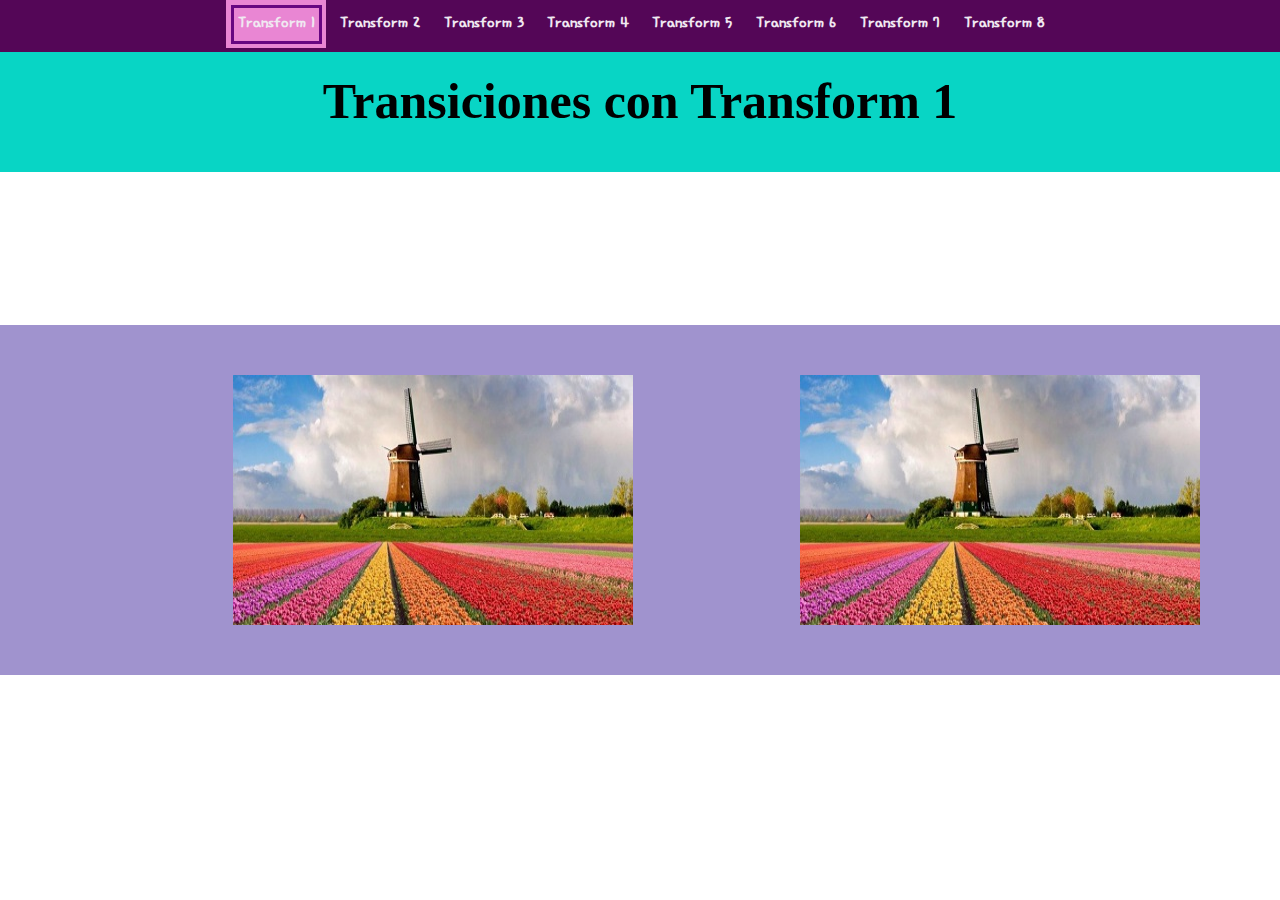
<file: index.html>
<!DOCTYPE html>
<html>
  <head>
    <meta charset="utf-8">
    <title>inicio</title>
    <link href="Styles/main.css" rel="stylesheet" type="text/css" />
  </head>
  <style>
    @import url('https://fonts.googleapis.com/css?family=Hi+Melody');
    </style>
  <body>
    <nav class="menu">
      <ul>
        <li class="Active">
          <div></div>
          <a  href="index.html">Transform 1</a></li>
          <li>
          <div></div>
          <a href="pages/transform2.html">Transform 2</a></li>
        <li>
          <div></div>
          <a href="pages/transform3.html">Transform 3</a></li>
        <li>
          <div></div>
          <a href="pages/transform4.html">Transform 4</a></li>
        <li>
          <div></div>
          <a href="pages/transform5.html">Transform 5</a></li>
        <li>
          <div></div>
          <a href="pages/transform6.html">Transform 6</a></li>
        <li>
          <div></div>
          <a href="pages/transform7.html">Transform 7</a></li>
        <li>
          <div></div>
          <a href="pages/transform8.html">Transform 8</a></li>
      </ul>
</nav>
        <h1> Transiciones con Transform 1</h1>
        <fondo>
        <div class="uno1">
              <img src="assets/uno.png">
            <article>
              <h4>Transfrom 1</h4>
              <p> Lorem ipsum dolor sit amet consectetur adipisicing elit. Consectetur autem pariatur a quas neque nihil quos labore doloremque, recusandae est unde impedit earum incidunt sed, fugit, veniam temporibus expedita deserunt.</p>
              <a>leer mas</a>
            </article>
        </div>
        <div class="uno1a">
          <img src="assets/uno.png">
        <article>
          <h4>Transfrom 1</h4>
          <p> Lorem ipsum dolor sit amet consectetur adipisicing elit. Consectetur autem pariatur a quas neque nihil quos labore doloremque, recusandae est unde impedit earum incidunt sed, fugit, veniam temporibus expedita deserunt.</p>
          <a>leer mas</a>
        </article>
    </div>
      </fondo>

        
  </body>
</html>
</file>
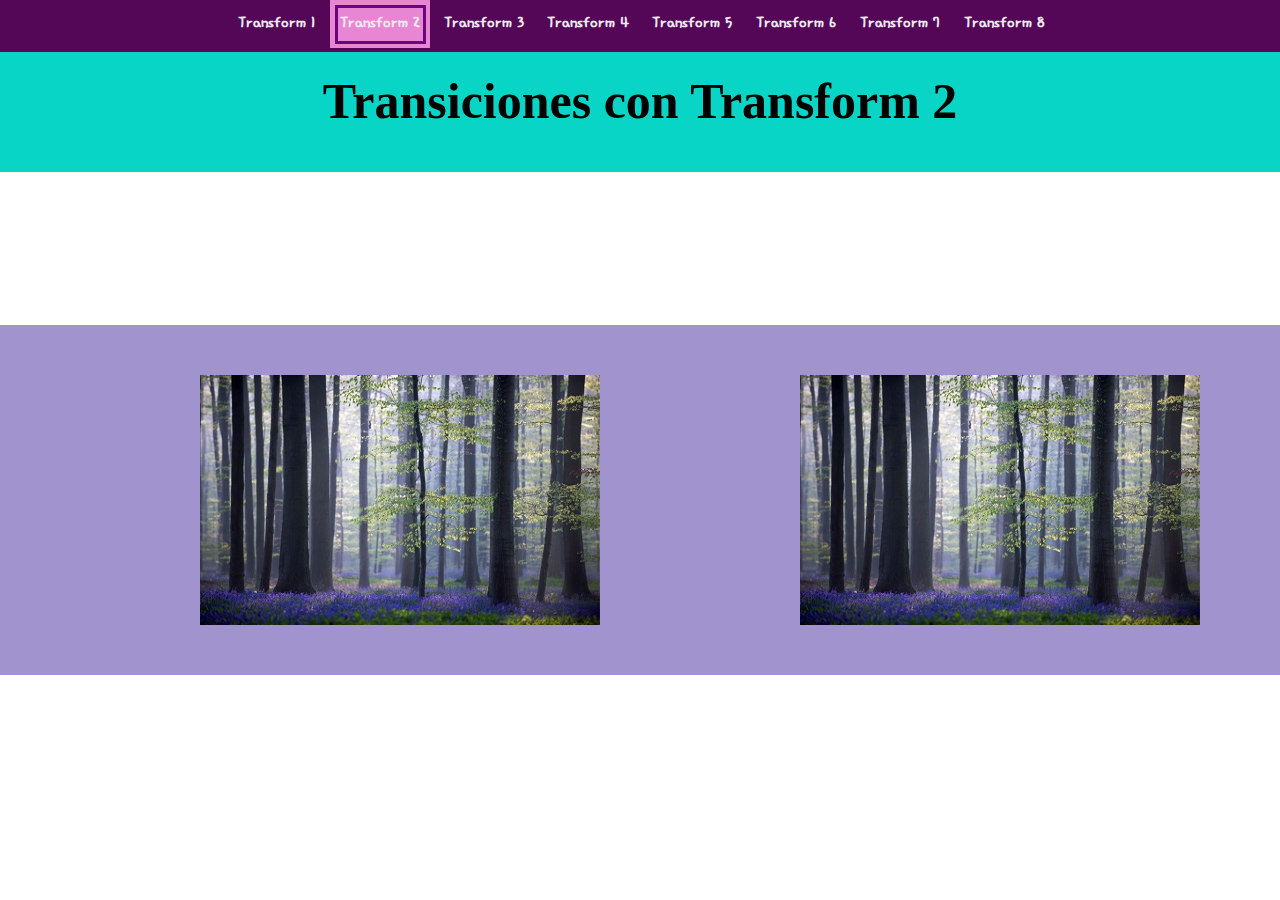
<file: pages/transform2.html>
<!DOCTYPE html>
<html>
  <head>
    <meta charset="utf-8">
    <title>inicio</title>
    <link href="../Styles/main.css" rel="stylesheet" type="text/css" />
  </head>
  <style>
    @import url('https://fonts.googleapis.com/css?family=Hi+Melody');
    </style>
  <body>
    <nav class="menu">
      <ul>
        <li>
          <div></div>
          <a  href="../index.html">Transform 1</a></li>
          <li class="Active">
          <div></div>
          <a  href="transform2.html">Transform 2</a></li>
          <li>
          <div></div>
          <a href="transform3.html">Transform 3</a></li>
        <li>
          <div></div>
          <a href="transform4.html">Transform 4</a> </li>
        <li>
          <div></div>
          <a href="transform5.html">Transform 5</a></li>
        <li>
          <div></div>
          <a href="transform6.html">Transform 6</a> </li>
        <li>
          <div></div>
          <a href="transform7.html">Transform 7</a> </li>
        <li>
          <div></div>
          <a href="transform8.html">Transform 8</a> </li>
      </ul>
</nav>
      <h1>Transiciones con Transform 2</h1>
      <fondo>
      <div class="dos1">
        <img src="../assets/dos.png">
          <article>
            <h4>Transfrom 2</h4>
            <p> Lorem ipsum dolor sit amet consectetur adipisicing elit. Consectetur autem pariatur a quas neque nihil quos labore doloremque, recusandae est unde impedit earum incidunt sed, fugit, veniam temporibus expedita deserunt.</p>
            <a>leer mas</a>
          </article>
      </div>
      <div class="dos1a">
        <img src="../assets/dos.png">
          <article>
            <h4>Transfrom 2</h4>
            <p> Lorem ipsum dolor sit amet consectetur adipisicing elit. Consectetur autem pariatur a quas neque nihil quos labore doloremque, recusandae est unde impedit earum incidunt sed, fugit, veniam temporibus expedita deserunt.</p>
            <a>leer mas</a>
          </article>
      </div>
    </fondo>
  </body>
</html>
</file>
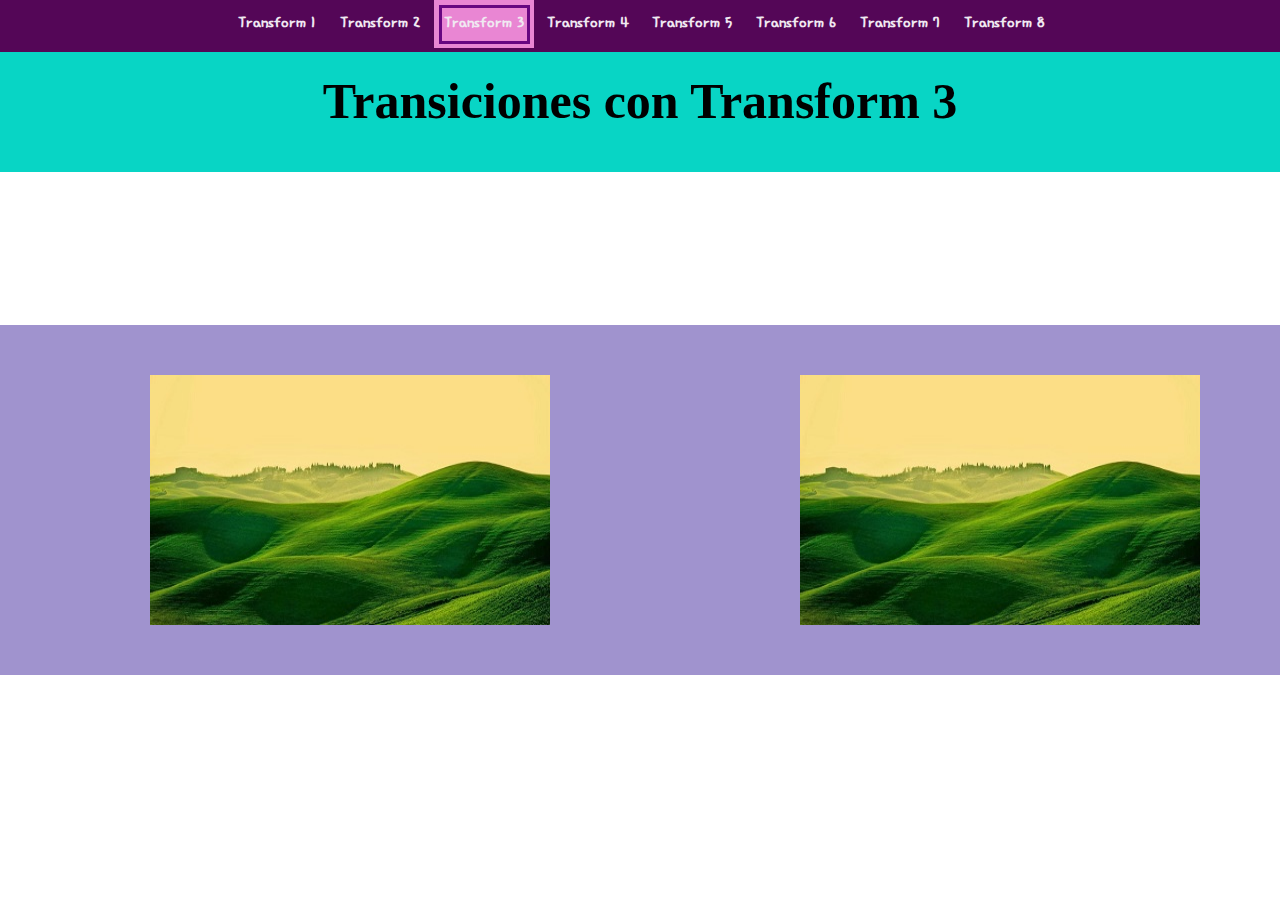
<file: pages/transform3.html>
<!DOCTYPE html>
<html>
  <head>
    <meta charset="utf-8">
    <title>inicio</title>
    <link href="../Styles/main.css" rel="stylesheet" type="text/css" />
  </head>
  <style>
    @import url('https://fonts.googleapis.com/css?family=Hi+Melody');
    </style>
  <body>
    <nav class="menu">
      <ul>
        <li>
          <div></div>
          <a  href="../index.html">Transform 1</a></li>
        <li>
          <div></div>
          <a href="transform2.html">Transform 2</a></li>
          <li  class="Active">
          <div></div>
          <a href="transform3.html">Transform 3</a></li>
          <li>
          <div></div>
          <a href="transform4.html">Transform 4</a></li>
        <li>
          <div></div>
          <a href="transform5.html">Transform 5</a></li>
        <li>
          <div></div>
          <a href="transform6.html">Transform 6</a></li>
        <li>
          <div></div>
          <a href="transform7.html">Transform 7</a></li>
        <li>
          <div></div>
          <a href="transform8.html">Transform 8</a></li>
      </ul>
</nav>
    <h1>Transiciones con Transform 3</h1>
    <fondo>
    <div class="tres1">
      <img src="../assets/tres.png">
        <article>
          <h4>Transfrom 3</h4>
          <p> Lorem ipsum dolor sit amet consectetur adipisicing elit. Consectetur autem pariatur a quas neque nihil quos labore doloremque, recusandae est unde impedit earum incidunt sed, fugit, veniam temporibus expedita deserunt.</p>
          <a>leer mas</a>
        </article>
    </div>
    <div class="tres1a">
      <img src="../assets/tres.png">
        <article>
          <h4>Transfrom 3</h4>
          <p> Lorem ipsum dolor sit amet consectetur adipisicing elit. Consectetur autem pariatur a quas neque nihil quos labore doloremque, recusandae est unde impedit earum incidunt sed, fugit, veniam temporibus expedita deserunt.</p>
          <a>leer mas</a>
        </article>
    </div>
    </fondo>
  </body>
</html>
</file>
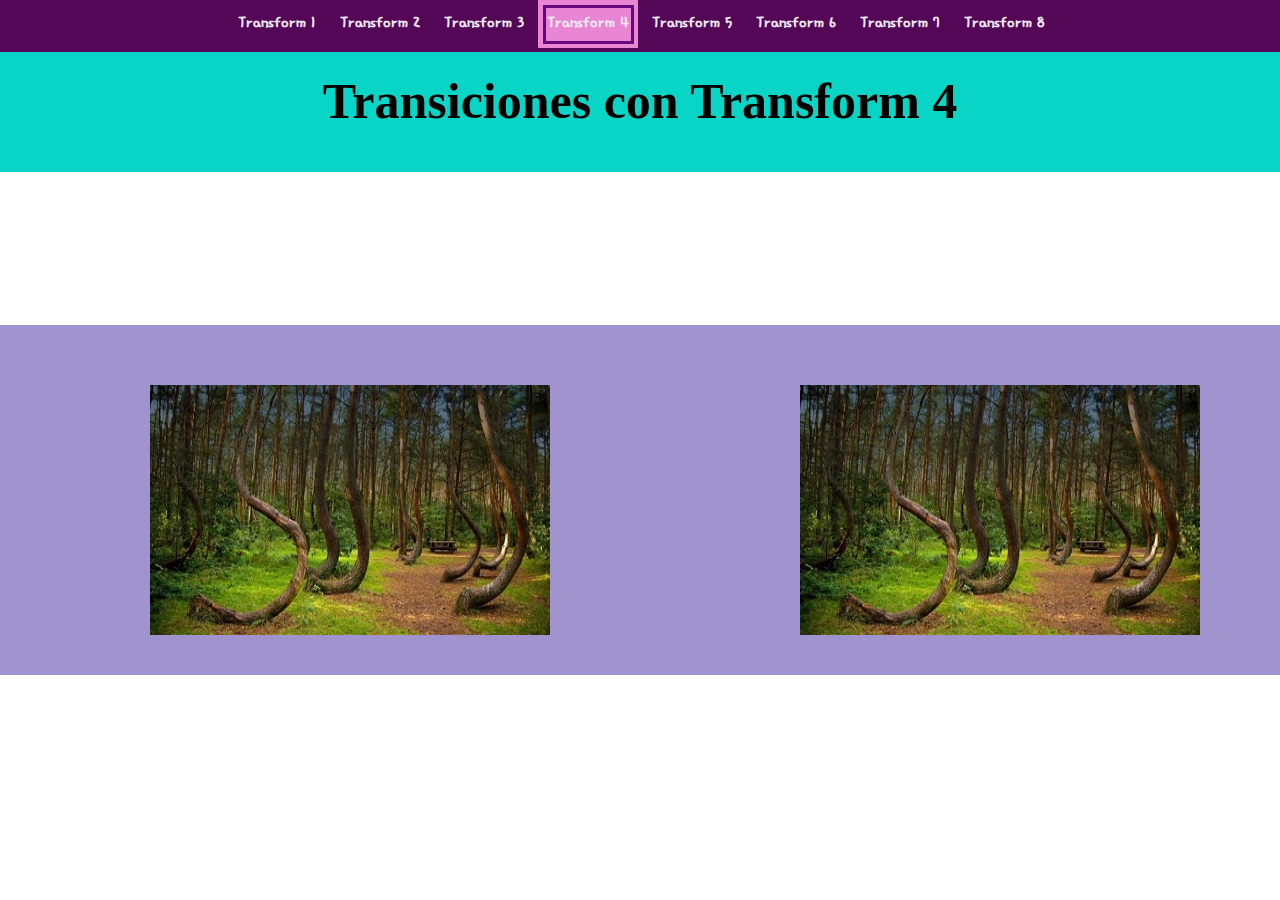
<file: pages/transform4.html>
<!DOCTYPE html>
<html>
  <head>
    <meta charset="utf-8">
    <title>inicio</title>
    <link href="../Styles/main.css" rel="stylesheet" type="text/css" />
  </head>
  <style>
    @import url('https://fonts.googleapis.com/css?family=Hi+Melody');
    </style>
  <body>
    <nav class="menu">
      <ul>
        <li>
          <div></div>
          <a  href="../index.html">Transform 1</a></li>
        <li>
          <div></div>
          <a href="transform2.html">Transform 2</a></li>
        <li>
          <div></div>
          <a href="transform3.html">Transform 3</a></li>
          <li class="Active">
          <div></div>
          <a href="transform4.html">Transform 4</a></li>
          <li>
          <div></div>
          <a href="transform5.html">Transform 5</a></li>
        <li>
          <div></div>
          <a href="transform6.html">Transform 6</a></li>
        <li>
          <div></div>
          <a href="transform7.html">Transform 7</a></li>
        <li>
          <div></div>
          <a href="transform8.html">Transform 8</a></li>
      </ul>
</nav>
        <h1>Transiciones con Transform 4</h1>
        <fondo>
          <div class="cuatro1">
            <img src="../assets/cuatro.png">
              <article>
                <h4>Transfrom 4</h4>
                <p> Lorem ipsum dolor sit amet consectetur adipisicing elit. Consectetur autem pariatur a quas neque nihil quos labore doloremque, recusandae est unde impedit earum incidunt sed, fugit, veniam temporibus expedita deserunt.</p>
                <a>leer mas</a>
              </article>
          </div>
          <div class="cuatro1a">
            <img src="../assets/cuatro.png">
              <article>
                <h4>Transfrom 4</h4>
                <p> Lorem ipsum dolor sit amet consectetur adipisicing elit. Consectetur autem pariatur a quas neque nihil quos labore doloremque, recusandae est unde impedit earum incidunt sed, fugit, veniam temporibus expedita deserunt.</p>
                <a>leer mas</a>
              </article>
          </div>
          </fondo>
  </body>
</html>
</file>
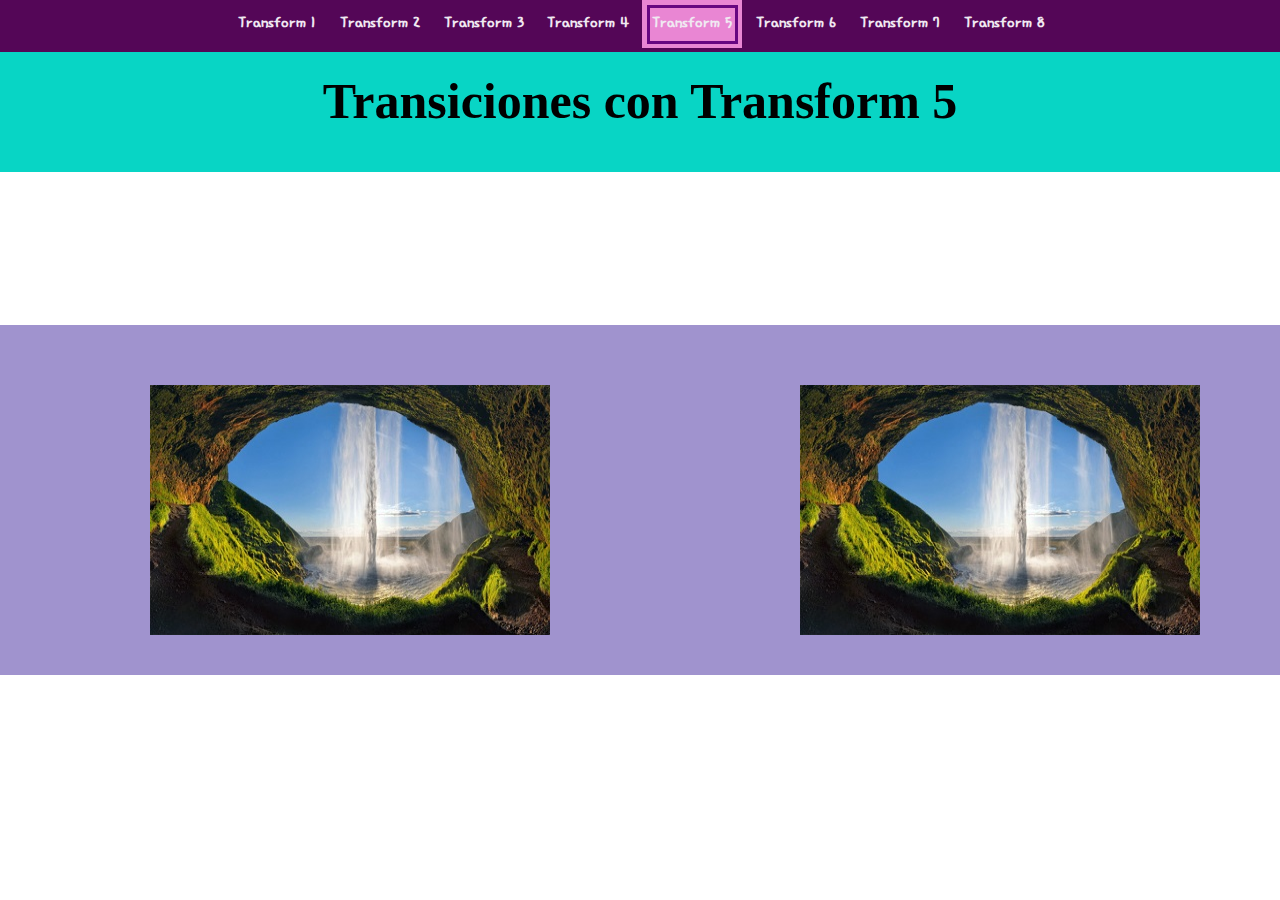
<file: pages/transform5.html>
<!DOCTYPE html>
<html>
  <head>
    <meta charset="utf-8">
    <title>inicio</title>
    <link href="../Styles/main.css" rel="stylesheet" type="text/css" />
  </head>
  <style>
    @import url('https://fonts.googleapis.com/css?family=Hi+Melody');
    </style>
  <body>
    <nav class="menu">
      <ul>
        <li>
          <div></div>
          <a  href="../index.html">Transform 1</a></li>
        <li>
          <div></div>
          <a href="transform2.html">Transform 2</a></li>
        <li>
          <div></div>
          <a href="transform3.html">Transform 3</a></li>
        <li>
          <div></div>
          <a href="transform4.html">Transform 4</a> </li>
          <li class="Active">
          <div></div>
          <a href="transform5.html">Transform 5</a></li>
          <li>
          <div></div>
          <a href="transform6.html">Transform 6</a></li>
       <li>
          <div></div>
          <a href="transform7.html">Transform 7</a></li>  
       <li>
          <div></div>
          <a href="transform8.html">Transform 8</a></li>  
      </ul>
</nav>
<h1>Transiciones con Transform 5</h1>
<fondo>
  <div class="cinco1">
    <img src="../assets/cinco.png">
      <article>
        <h4>Transfrom 5</h4>
        <p> Lorem ipsum dolor sit amet consectetur adipisicing elit. Consectetur autem pariatur a quas neque nihil quos labore doloremque, recusandae est unde impedit earum incidunt sed, fugit, veniam temporibus expedita deserunt.</p>
        <a>leer mas</a>
      </article>
  </div>
  <div class="cinco1a">
    <img src="../assets/cinco.png">
      <article>
        <h4>Transfrom 5</h4>
        <p> Lorem ipsum dolor sit amet consectetur adipisicing elit. Consectetur autem pariatur a quas neque nihil quos labore doloremque, recusandae est unde impedit earum incidunt sed, fugit, veniam temporibus expedita deserunt.</p>
        <a>leer mas</a>
      </article>
  </div>
  </fondo>
</body>
</html>
</file>
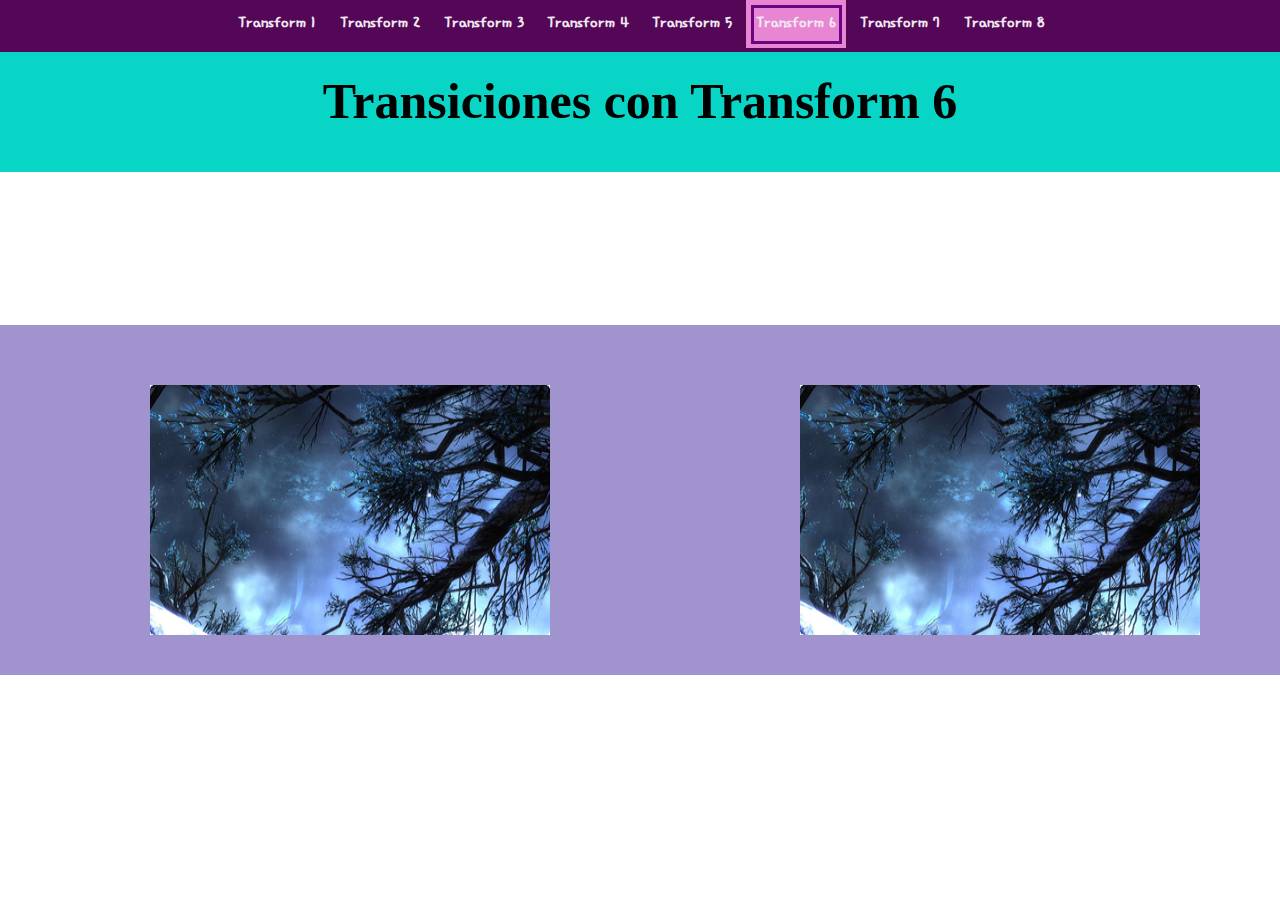
<file: pages/transform6.html>
<!DOCTYPE html>
<html>
  <head>
    <meta charset="utf-8">
    <title>inicio</title>
    <link href="../Styles/main.css" rel="stylesheet" type="text/css" />
  </head>
  <style>
    @import url('https://fonts.googleapis.com/css?family=Hi+Melody');
    </style>
  <body>
    <nav class="menu">
      <ul>
        <li>
          <div></div>
          <a  href="../index.html">Transform 1</a></li>
        <li>
          <div></div>
          <a href="transform2.html">Transform 2</a></li>
        <li>
          <div></div>
          <a href="transform3.html">Transform 3</a></li>
        <li>
          <div></div>
          <a href="transform4.html">Transform 4</a></li>
        <li>
          <div></div>
          <a href="transform5.html">Transform 5</a></li>
          <li  class="Active">
          <div></div>
          <a href="transform6.html">Transform 6</a></li>
        <li>
          <div></div>
          <a href="transform7.html">Transform 7</a></li>
        <li>
          <div></div>
          <a href="transform8.html">Transform 8</a></li>
      </ul>
</nav>
      <h1>Transiciones con Transform 6</h1>
      <fondo>
        <div class="seis1">
          <img src="../assets/seis.png">
            <article>
              <h4>Transfrom 6</h4>
              <p> Lorem ipsum dolor sit amet consectetur adipisicing elit. Consectetur autem pariatur a quas neque nihil quos labore doloremque, recusandae est unde impedit earum incidunt sed, fugit, veniam temporibus expedita deserunt.</p>
              <a>leer mas</a>
            </article>
        </div>
        <div class="seis1a">
          <img src="../assets/seis.png">
            <article>
              <h4>Transfrom 6</h4>
              <p> Lorem ipsum dolor sit amet consectetur adipisicing elit. Consectetur autem pariatur a quas neque nihil quos labore doloremque, recusandae est unde impedit earum incidunt sed, fugit, veniam temporibus expedita deserunt.</p>
              <a>leer mas</a>
            </article>
        </div>
        </fondo>
      </body>
      </html>
</file>
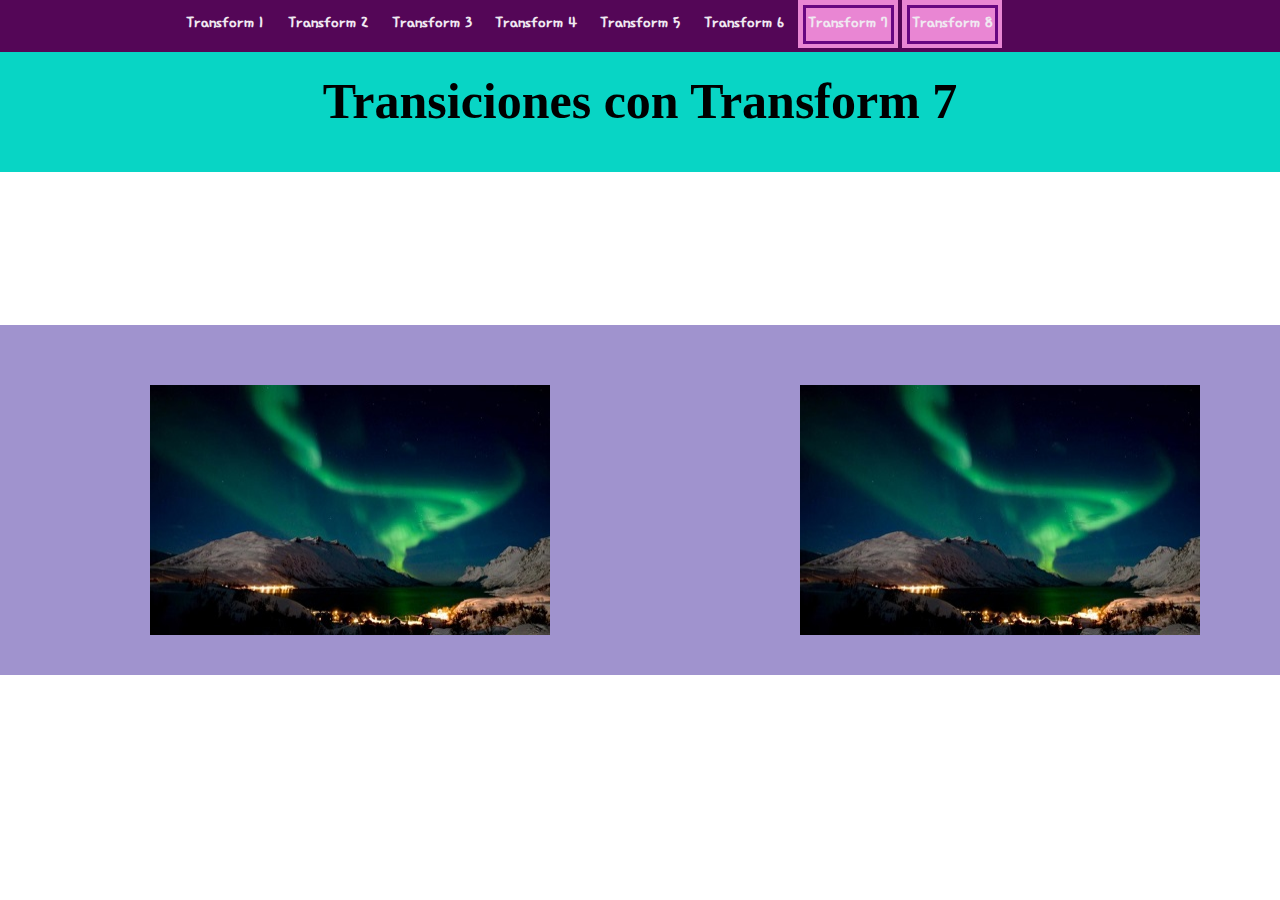
<file: pages/transform7.html>
<!DOCTYPE html>
<html>
  <head>
    <meta charset="utf-8">
    <title>inicio</title>
    <link href="../Styles/main.css" rel="stylesheet" type="text/css" />
  </head>
  <style>
    @import url('https://fonts.googleapis.com/css?family=Hi+Melody');
    </style>
  <body>
    <nav class="menu">
      <ul>
        <li>
          <div></div>
          <a  href="../index.html">Transform 1</a></li>
        <li>
          <div></div>
          <a href="transform2.html">Transform 2</a></li>
        <li>
          <div></div>
          <a href="transform3.html">Transform 3</a></li>
        <li>
          <div></div>
          <a href="transform4.html">Transform 4</a></li>
        <li>
          <div></div>
          <a href="transform5.html">Transform 5</a></li>
        <li>
          <div></div>
          <a href="transform6.html">Transform 6</a></li>
        <li class="Active">
          <div></div>
          <a href="transform7.html">Transform 7</a></li> 
        <li class="Active">
          <div></div>
          <a href="transform8.html">Transform 8</a></li> 
        <li> 
      </ul>
</nav>
      <h1>Transiciones con Transform 7</h1>
      <fondo>
        <div class="siete1">
          <img src="../assets/siete.png">
            <article>
              <h4>Transfrom 7</h4>
              <p> Lorem ipsum dolor sit amet consectetur adipisicing elit. Consectetur autem pariatur a quas neque nihil quos labore doloremque, recusandae est unde impedit earum incidunt sed, fugit, veniam temporibus expedita deserunt.</p>
              <a>leer mas</a>
            </article>
        </div>
        <div class="siete1a">
          <img src="../assets/siete.png">
            <article>
              <h4>Transfrom 7</h4>
              <p> Lorem ipsum dolor sit amet consectetur adipisicing elit. Consectetur autem pariatur a quas neque nihil quos labore doloremque, recusandae est unde impedit earum incidunt sed, fugit, veniam temporibus expedita deserunt.</p>
              <a>leer mas</a>
            </article>
        </div>
        </fondo>
      </body>
      </html>
</file>
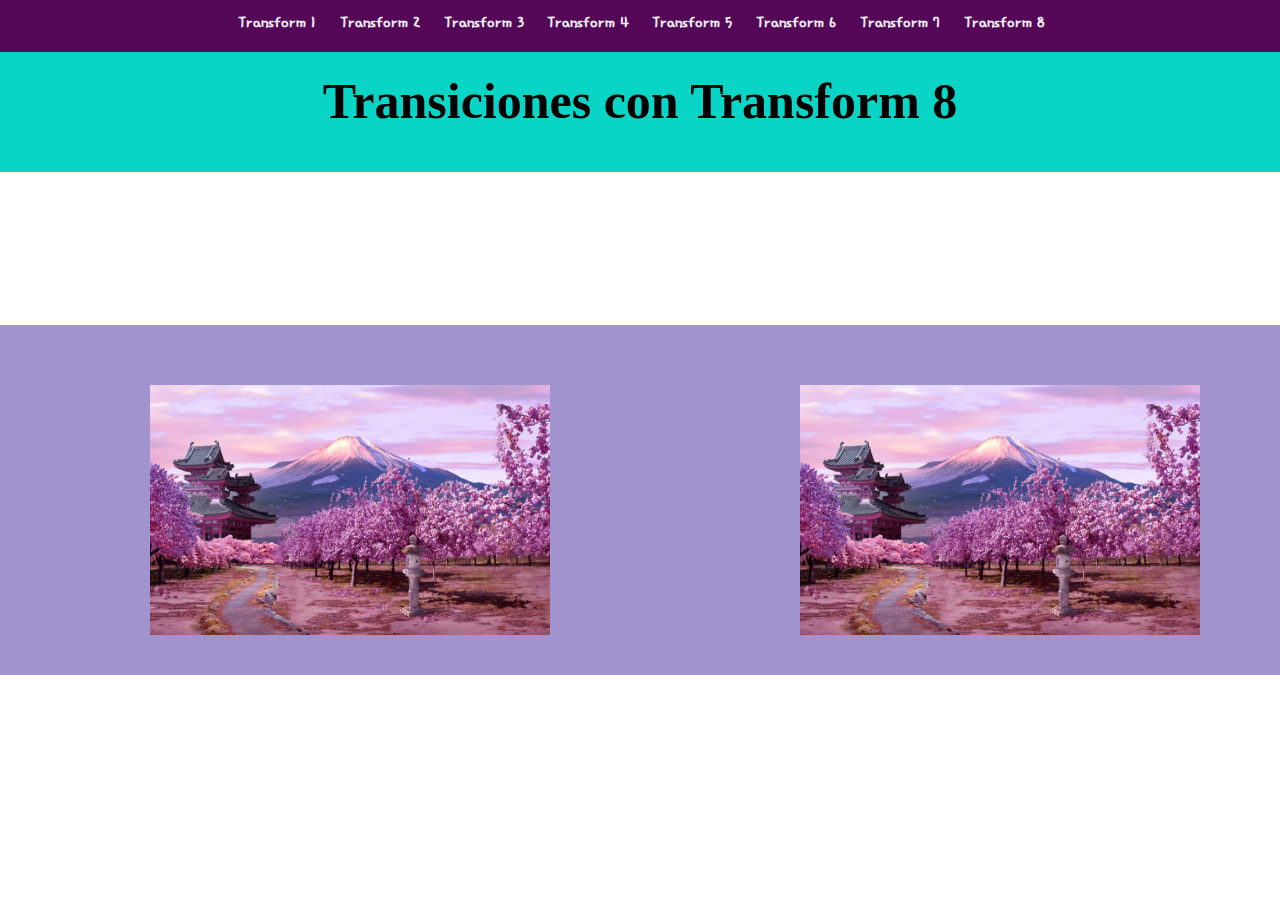
<file: pages/transform8.html>
<!DOCTYPE html>
<html>
  <head>
    <meta charset="utf-8">
    <title>inicio</title>
    <link href="../Styles/main.css" rel="stylesheet" type="text/css" />
  </head>
  <style>
    @import url('https://fonts.googleapis.com/css?family=Hi+Melody');
    </style>
  <body>
    <nav class="menu">
      <ul>
        <li>
          <div></div>
          <a  href="../index.html">Transform 1</a></li>
        <li>
          <div></div>
          <a href="transform2.html">Transform 2</a></li>
        <li>
          <div></div>
          <a href="transform3.html">Transform 3</a></li>
        <li>
          <div></div>
          <a href="transform4.html">Transform 4</a></li>
        <li>
          <div></div>
          <a href="transform5.html">Transform 5</a></li>
        <li>
          <div></div>
          <a href="transform6.html">Transform 6</a></li>
        <li>
          <div></div>
          <a href="transform7.html">Transform 7</a></li> 
        <li>
          <div></div>
          <a href="transform8.html">Transform 8</a></li> 
      </ul>
</nav>
      <h1>Transiciones con Transform 8</h1>
      <fondo>
        <div class="ocho1">
          <img src="../assets/ocho.png">
            <article>
              <h4>Transfrom 8</h4>
              <p> Lorem ipsum dolor sit amet consectetur adipisicing elit. Consectetur autem pariatur a quas neque nihil quos labore doloremque, recusandae est unde impedit earum incidunt sed, fugit, veniam temporibus expedita deserunt.</p>
              <a>leer mas</a>
            </article>
        </div>
        <div class="ocho1a">
          <img src="../assets/ocho.png">
            <article>
              <h4>Transfrom 8</h4>
              <p> Lorem ipsum dolor sit amet consectetur adipisicing elit. Consectetur autem pariatur a quas neque nihil quos labore doloremque, recusandae est unde impedit earum incidunt sed, fugit, veniam temporibus expedita deserunt.</p>
              <a>leer mas</a>
            </article>
        </div>
        </fondo>
      </body>
      </html>
</file>
<file: Styles/main.css>
*{
  margin: 0px;
  padding: 0px;
}
.menu{
  background-color:#540657;
}
.menu>ul{
  text-align: center;
}
.menu>ul:nth-child(2){
  text-align: center;
  padding: 20px 20px;
}
.menu>ul>li{
  position: relative;
  display: inline-block;
  text-align: center;
  height: 48px;
  width: 100px;
  transition: .3s;
}
ul{
  list-style: none;
}
a{
  position: absolute;
  top: 0;
  left: 0;
  right: 0;
  bottom: 0;
  display: flex;
  align-items: center;
  justify-content: center;
  text-decoration: none;
  font-family:  'Hi Melody', cursive;
  font-size: 20px;
  font-weight:bold;
  transition:0.1s;
  color: rgb(240, 232, 241);
}
.menu>ul>li>div{
  position: absolute;
  text-align: center;
  opacity: 0;
  transition: .5s;
  width: 100%;
  height: 100%;
  top: 0;
  bottom: 0;
  right: 0;
  left: 0;
  margin: auto;
  border: rgb(103, 6, 129) solid 3px;
}
.menu>ul>li:hover>div, .menu>ul>li.Active>div{
    width: 85%;
    height: 33px;
    opacity: 1;
}
li:hover, li.Active {
  background-color:#e986d3;
}
h1{
  background-color: #08D5C5;
  text-align: center;
  height: 80px;
  padding: 20px;
  font-size: 50px;
}
fondo{
  position: absolute;
  top:100px;
  bottom: 0;
  left:0px;
  margin: auto;
  float: left;
  right: 0px;
  background-color:   rgb(160, 147, 206);
  width: 1366px;
  height: 350px;
}
/* tamaño imagenes */
div, div img{
  width: 400px;
  height: 250px;
}

/* ---------- */
.uno1{
  position: absolute;
  top:0;
  bottom: 0;
  left:0;
  margin: auto;
  float: left;
  right: 500px;
  background-color: rgba(128, 121, 103, 0);
  overflow: hidden;
}
.uno1a{
  position: absolute;
  top:0;
  bottom: 0;
  left:800px;
  margin: auto;
  float: left;
  right: 500px;
  background-color: rgba(128, 121, 103, 0);
  overflow: hidden;
}
.uno1>img,.uno1a>img{
  position: absolute;
  right: 0;
  transform: scale(1);
  transition-duration: 0.5s;
  overflow: hidden;
}
.uno1:hover>img,.uno1a:hover>img{
  transform: scale(1.3);
  overflow: hidden;
}
.uno1>article,.uno1a>article{
  position: absolute;
  left: 0px;
  top: 0px;
  background-color: rgba(202, 113, 117, 0.4);
  width: 400px;
  height: 250px;
  transform: scale(0);
  transition-duration: .5s;
  overflow: hidden;
}
.uno1:hover>article,.uno1a:hover>article{
  transform: scale(1);
  transition-duration: .5s;
}
.uno1>article>h4,.uno1a>article>h4{
  text-align: center;
  font-family: 'Yeon Sung', cursive;
  color: rgb(131, 6, 16);
  margin-top: 20px;
  font-size: 25px;
  transform: translateY(-210px);
  transition-duration: 0.6s;
  transition-delay: .6s;
  overflow: hidden;
}
.uno1:hover>article>h4,.uno1a:hover>article>h4{
  transform: translateY(0);
}
.uno1>article>p,.uno1a>article>p{
  text-align: justify;
  padding: 15px 40px;
  font-size: 14px;
  margin-top: 4px;
  font-family: 'Yeon Sung', cursive;
  color: rgb(138, 6, 6);
  transform: translateY(200px);
  transition-duration: .6s;
  transition-delay: .8s;
}
.uno1:hover>article>p,.uno1a:hover>article>p{
  transform: translateY(0);
}
.uno1>article>a,.uno1a>article>a{
  margin: 25px 150px;
  margin-top: 180px;
  background-color: rgb(245, 117, 117);
  padding: 0;
  color: rgb(131, 6, 16);
  transform: scale(0);
  transition-duration: 1s;
  transition-delay: 1s;
  font-family: 'Yeon Sung', cursive;
}
.uno1:hover>article>a,.uno1a:hover>article>a{
  transform: scale(1);
}

.dos1{
  position: absolute;
  left: 0px;
  top: 0px;
  right: 0px;
  bottom: 0px;
  margin: 50px 200px;
  background-color: rgba(128, 121, 103, 0);
  float: left;
  overflow: hidden;
}
.dos1a{
  position: absolute;
  left: 0px;
  top: 0px;
  right: 0px;
  bottom: 0px;
  margin: 50px 800px;
  background-color: rgba(128, 121, 103, 0);
  float: left;
  overflow: hidden;
}
.dos1>article,.dos1a>article{
  position: absolute;
  left: 0px;
  top: 0px;
  width: 400px;
  height: 250px;
  background-color: rgba(47, 185, 132, 0.4);
  transform: rotate(90deg) translate(350px ,-350px);
  transition-duration: .5s;
  overflow: hidden;
}
.dos1:hover>article,.dos1a:hover>article{
  transform: rotate(0deg) translate(0px);
}
.dos1>article>h4,.dos1a>article>h4{
  text-align: center;
  font-family: 'Yeon Sung', cursive;
  color: rgb(10, 19, 71);
  font-size: 25px;
  padding:20px 20px;
  transform: translate(280px,-60px) ;
  transition-duration: .6s;
  transition-delay: .6s ;
}
.dos1:hover>article>h4,.dos1a:hover>article>h4{
  transform: translate(0px);
}
.dos1>article>p,.dos1a>article>p{
  text-align: justify;
  padding: 2px 25px;
  font-family: 'Yeon Sung', cursive;
  color: rgb(5, 53, 16);
  font-size: 14px;
  transform: translateX(-700px) translateY(150px);
  transition-duration: .6s;
  transition-delay: .6s;
}
.dos1:hover>article>p,.dos1a:hover>article>p{
  transform: translateX(0px) translateX(0px);
}
.dos1>article>a,.dos1a:hover>article>a{
  margin: 25px 150px;
  margin-top: 180px;
  padding: 0;
  background-color: rgb(70, 235, 139);
  color: rgb(10, 19, 71);
  transform: translateY(160px);
  transition-duration: .6s;
  transition-delay: .6s;
  font-family: 'Yeon Sung', cursive;
}
.dos1:hover>article>a,.dos1a:hover>article>a{
  transform: translateY(0px);
}

.tres1{
  position: absolute;
  left: 0px;
  top: 0px;
  right: 0px;
  bottom: 0px;
  margin:50px 150px;
  float: left;
  overflow: hidden;
}
.tres1a{
  position: absolute;
  left: 0px;
  top: 0px;
  right: 0px;
  bottom: 0px;
  margin:50px 800px;
  float: left;
  overflow: hidden;
}
.tres1>article,.tres1a>article{
  position: absolute;
  top:0px;
  width: 400px;
  height: 250px;
  transform:  rotate(90deg)  translate(-326px,-325px);
  background: rgba(209, 80, 235, 0.72);
  transition-property: transform ;
  transition-duration: .5s;
  overflow: hidden;
}
.tres1:hover>article,.tres1a:hover>article{
  transform: rotate(0)  translate(0);
}
.tres1>img,.tres1a>img{
  position: absolute;
  transform: scale(1) rotate(0) ;
  transition-property: transform;
  transition-duration: 0.5s;
}
.tres1:hover>img,.tres1a:hover>img{
  transform: scale(1.3) rotate(5deg) ;
}
.tres1>article>h4,.tres1a>article>h4{
  text-align: center;
  margin-top: 30px;
  font-size: 25px;
  font-family: 'Yeon Sung', cursive;
  color: rgb(42, 5, 46);
  transform:  rotate(-90deg)  translate(-326px,-325px);
  transition-duration: .5s;
  transition-delay: .5s ;
}
.tres1:hover>article>h4,.tres1a:hover>article>h4{
  transform: rotate(0) translate(0);
}
.tres1>article>p,.tres1a>article>p{
  text-align: justify;
  padding: 15px 15px;
  color: rgb(85, 3, 105);
  font-size: 14px;
  font-family: 'Yeon Sung', cursive;
  transform: rotate(90deg)  translate(600px,-800px);
  transition-duration: .4s;
  transition-delay: .9s;
}
.tres1:hover>article>p,.tres1a:hover>article>p{
  transform: rotate(0) translate(0);
}
.tres1>article>a,.tres1a>article>a{
  margin: 25px 150px;
  margin-top: 180px;
  padding: 0;
  background-color: rgb(226, 57, 136);
  color: rgb(42, 5, 46);
  transform:translateY(-700px);
  transition-duration: .4s;
  transition-delay: .9s;
  font-family: 'Yeon Sung', cursive;
}
.tres1:hover>article>a,.tres1a:hover>article>a{
  transform:  scale(1);
}


.cuatro1{
  position: absolute;
  left: 0px;
  top: 0px;
  right: 0px;
  bottom: 0px;
  margin:60px 150px;
  float: left;
  overflow: hidden;
}
.cuatro1a{
  position: absolute;
  left: 0px;
  top: 0px;
  right: 0px;
  bottom: 0px;
  margin:60px 800px;
  float: left;
  overflow: hidden;
}
.cuatro1>article,.cuatro1a>article{
  position: absolute;
  left: 0px;
  top: 0px;
  background-color: rgba(241, 122, 11, 0.600);
  width: 100%;
  height: 100%;
  transform: scale(0) rotate(0deg);
  transition-duration: .6s;
  overflow: hidden;
}
.cuatro1:hover>article,.cuatro1a:hover>article{
  transform:scale(1) rotate(720deg);
}
.cuatro1>article>h4,.cuatro1a>article>h4{
  text-align: center;
  margin-top: 30px;
  font-family: 'Yeon Sung', cursive;
  color: rgb(122, 14, 14);
  font-size: 25px;
  transform: translateX(280px);
  transition-duration: .5s;
  transition-delay: .5s; 
}
.cuatro1:hover>article>h4,.cuatro1a:hover>article>h4{
  transform: translate(0);
}
.cuatro1>article>p,.cuatro1a>article>p{
  text-align: justify;
  padding: 20px 15px;
  color: rgb(48, 19, 2);
  font-size: 14px;
  font-family: 'Yeon Sung', cursive;
  transform: translateX(-400px);
  transition-duration: .5s;
  transition-delay: .5s;
}
.cuatro1:hover>article>p,.cuatro1a:hover>article>p{
  transform: translate(0);
}
.cuatro1>article>a,.cuatro1a>article>a{
  margin: 25px 150px;
  margin-top: 180px;
  padding: 0;
  background-color: rgb(179, 76, 76);
  color: rgb(122, 14, 14);
  transform: translateY(300PX);
  transition-duration: .5s;
  transition-delay: .5s;
  font-family: 'Yeon Sung', cursive;
}
.cuatro1:hover>article>a,.cuatro1a:hover>article>a{
  transform: translate(0);
}



.cinco1{
  position: absolute;
  left: 0px;
  top: 0px;
  right: 0px;
  bottom: 0px;
  margin:60px 150px;
  float: left;
  overflow: hidden;
}
.cinco1a{
  position: absolute;
  left: 0px;
  top: 0px;
  right: 0px;
  bottom: 0px;
  margin:60px 800px;
  float: left;
  overflow: hidden;
}
.cinco1>article,.cinco1a>article{
  position: absolute;
    left: 0px;
    top: 0px;
    width: 100%;
    height: 100%;
    background-color: rgba(64, 187, 240,0.4);
    transform: translate(-350px ,350px);
    transition-duration: .5s;
    overflow: hidden;
}
.cinco1:hover>article,.cinco1a:hover>article{
  transform:  translateY(0px);
}
.cinco1>article>h4,.cinco1a>article>h4{
  text-align: center;
  font-family: 'Yeon Sung', cursive;
  color: rgb(5, 29, 51);
  padding:20px 20px;
  font-size: 25px;
  transform: scale(0) rotate(360deg);
  transition-duration: .2s;
  transition-delay: 0.5s ;
}
.cinco1:hover>article>h4,.cinco1a:hover>article>h4{
  transform: scale(1) rotate(0deg);

}

.cinco1>article>p,.cinco1a>article>p{
  text-align: justify;
  padding: 5px 15px;
  font-family: 'Yeon Sung', cursive;
  color: rgba(7, 20, 3, 0.781);
  font-size: 14px;
  transform: translate(-700px,390px);
  transition-duration: .7s;
  transition-delay: 1s;
}

.cinco1:hover>article>p,.cinco1a:hover>article>p{
 transform: translateY(0px);

}
.cinco1>article>a,.cinco1a>article>a{
  margin: 25px 150px;
  margin-top: 180px;
  padding: 0;
  background-color: rgb(107, 114, 5);
  color: rgb(5, 29, 51);
  transform:scale(0) rotate(360deg);
  transition-duration: .7s;
  transition-delay:1s;
  font-family: 'Yeon Sung', cursive;
}
.cinco1:hover>article>a,.cinco1a:hover>article>a{
  transform: translateY(0px);
  transform:scale(1) rotate(0deg);
}


.seis1{

    position: absolute;
    left: 0px;
    top: 0px;
    right: 0px;
    bottom: 0px;
    margin: 60px 150px;
    background-color: rgba(218, 22, 22, 0);
    float: left;
    overflow: hidden;
  }
  .seis1a{

    position: absolute;
    left: 0px;
    top: 0px;
    right: 0px;
    bottom: 0px;
    margin: 60px 800px;
    background-color: rgba(218, 22, 22, 0);
    float: left;
    overflow: hidden;
  }
 
  .seis1>article,.seis1a>article{
    position: absolute;
    left: 0px;
    top: 0px;
    background-color: rgba(196, 93, 178,0.4);
    width: 100%;
    height: 100%;
    transform: scale(0);
    transition-duration: 0s;
  }
  .seis1:hover>article,.seis1a:hover>article{
  transform: scale(1);
  transition-duration: .5s;
  background-color: rgb(238, 58, 112);
  
  }
  .seis1>article>h4,.seis1a>article>h4{
    text-align: center;
    font-family: 'Yeon Sung', cursive;
    color: rgb(48, 3, 24);
    font-size: 25px;
    transform: scale(0);
    transition-duration: 0.5s;
    transition-delay: .6s;
    overflow: hidden;
  }
  .seis1:hover>article>h4,.seis1a:hover>article>h4{
    transform: scale(1);
  }
  .seis1>article>p,.seis1a>article>p{
    text-align: justify;
    padding: 15px 40px;
    font-size: 14px;
    font-family: 'Yeon Sung', cursive;
    color: rgb(145, 9, 31);
    transform: scale(0);
    transition-duration: 0.5s;
    transition-delay: .6s;
  }
  .seis1:hover>article>p,.seis1a:hover>article>p{
    transform: scale(1);
  }
  .seis1>article>a,.seis1a>article>a{
    margin: 25px 150px;
    margin-top: 180px;
    padding: 0;
    background-color: rgb(221, 19, 113);
    color: rgb(48, 3, 24);
    transform:scale(0) rotate(720deg);
    transition-duration: .5s;
    transition-delay:1s;
    font-family: 'Yeon Sung', cursive;
  }
  .seis1:hover>article>a,.seis1a:hover>article>a{
    transform:scale(1) rotate(0deg);
  
  }


  
.siete1{
  position: absolute;
  left: 0px;
  top: 0px;
  right: 0px;
  bottom: 0px;
  margin: 60px 150px;
  background-color: rgba(218, 22, 22, 0);
  float: left;
  overflow: hidden;
}
.siete1a{
    position: absolute;
    left: 0px;
    top: 0px;
    right: 0px;
    bottom: 0px;
    margin: 60px 800px;
    background-color: rgba(218, 22, 22, 0);
    float: left;
    overflow: hidden;
}
.siete1>img,.siete1a>img{
  position: absolute;
  right: 0;
  transform: scale(1);
  transition-duration: 0.5s;
  overflow: hidden;
}
.siete1:hover>img,.siete1a:hover>img{
  transform: scale(2);
  overflow: hidden;
}
.siete1>article,.siete1a>article{
  position: absolute;
  left: 0px;
  top: 0px;
  background-color: rgba(53, 235, 8, 0.4);
  width: 400px;
  height: 250px;
  transform: translate(-400px) rotate(360deg);
  transition-duration: .5s;
  transition-delay: .5s;
  overflow: hidden;
}
.siete1:hover>article,.siete1a:hover>article{
  transform: rotate(0deg);
  transform: translateX(0px) rotate(0deg);
  transition-duration: .5s;
}
.siete1>article>h4,.siete1a>article>h4{
  text-align: center;
  font-family: 'Yeon Sung', cursive;
  color: rgb(5, 49, 20);
  margin-top: 20px;
  font-size: 25px;
  transform: scale(0) translate(-500px);
  transition-duration: 0.9s;
  transition-delay: .9s;
  overflow: hidden;
}
.siete1:hover>article>h4,.siete1a:hover>article>h4{
  transform:scale(1) translateY(0px);
}
.siete1>article>p,.siete1a>article>p{
  text-align: justify;
  padding: 15px 40px;
  font-size: 14px;
  margin-top: 4px;
  font-family: 'Yeon Sung', cursive;
  color: rgb(138, 6, 6);
  transform: scale(0) rotate(360deg);
  transition-duration: .5s;
  transition-delay: 1s;
}
.siete1:hover>article>p,.siete1a:hover>article>p{
  transform: scale(1) rotate(0deg);
}
.siete1>article>a,.siete1a>article>a{
  margin: 25px 150px;
  margin-top: 180px;
  background-color: rgb(20, 206, 119);
  color: rgb(5, 49, 20);
  padding: 0;
  transform: translateY(-500px);
  transition-duration: 1s;
  transition-delay: 1s;
  font-family: 'Yeon Sung', cursive;
}
.siete1:hover>article>a,.siete1a:hover>article>a{
  transform: scale(1);
}




.ocho1{
  position: absolute;
  left: 0px;
  top: 0px;
  right: 0px;
  bottom: 0px;
  margin: 60px 150px;
  background-color: rgba(218, 22, 22, 0);
  float: left;
  overflow: hidden;
}
.ocho1a{
    position: absolute;
    left: 0px;
    top: 0px;
    right: 0px;
    bottom: 0px;
    margin: 60px 800px;
    background-color: rgba(218, 22, 22, 0);
    float: left;
    overflow: hidden;
}
.ocho1>img,.ocho1a>img{
  position: absolute;
  right: 0;
  transform: scale(1);
  transition-duration: 0.5s;
  overflow: hidden;
}
.ocho1:hover>img,.ocho1a:hover>img{
  transform: scale(5);
  overflow: hidden;
}
.ocho1>article,.ocho1a>article{
  position: absolute;
  left: 0px;
  top: 0px;
  background-color: rgba(236, 122, 189, 0.4);
  width: 400px;
  height: 250px;
  transform: translate(800px,-800px);
  transition-duration: .5s;
  transition-delay: .5s;
  overflow: hidden;
}
.ocho1:hover>article,.ocho1a:hover>article{
  transform: translateX(0px);
  transition-duration: .5s;
}
.ocho1>article>h4,.ocho1a>article>h4{
  text-align: center;
  font-family: 'Yeon Sung', cursive;
  color: rgb(30, 2, 32);
  margin-top: 20px;
  font-size: 25px;
  transform:  scale(0) rotate(1000deg);
  transition-duration: 0.9s;
  transition-delay: 1s;
  overflow: hidden;
}
.ocho1:hover>article>h4,.ocho1a:hover>article>h4{
  transform: scale(1) rotate(0deg);
}
.ocho1>article>p,.ocho1a>article>p{
  text-align: justify;
  padding: 15px 40px;
  font-size: 14px;
  margin-top: 4px;
  font-family: 'Yeon Sung', cursive;
  color: rgb(92, 7, 42);
  transform: translate(-1000px);
  transition-duration: .5s;
  transition-delay: 1s;
}
.ocho1:hover>article>p,.ocho1a:hover>article>p{
  transform:translateX(0px);
}
.ocho1>article>a,.ocho1a>article>a{
  margin: 25px 150px;
  margin-top: 180px;
  background-color: rgb(124, 51, 94);
  color: rgb(30, 2, 32);
  padding: 0;
  transform: scale(0) translateY(-500px);
  transition-duration: 1s;
  transition-delay: 1s;
  font-family: 'Yeon Sung', cursive;
}
.ocho1:hover>article>a,.ocho1a:hover>article>a{
  transform: scale(1) translate(0px);
}
</file>
